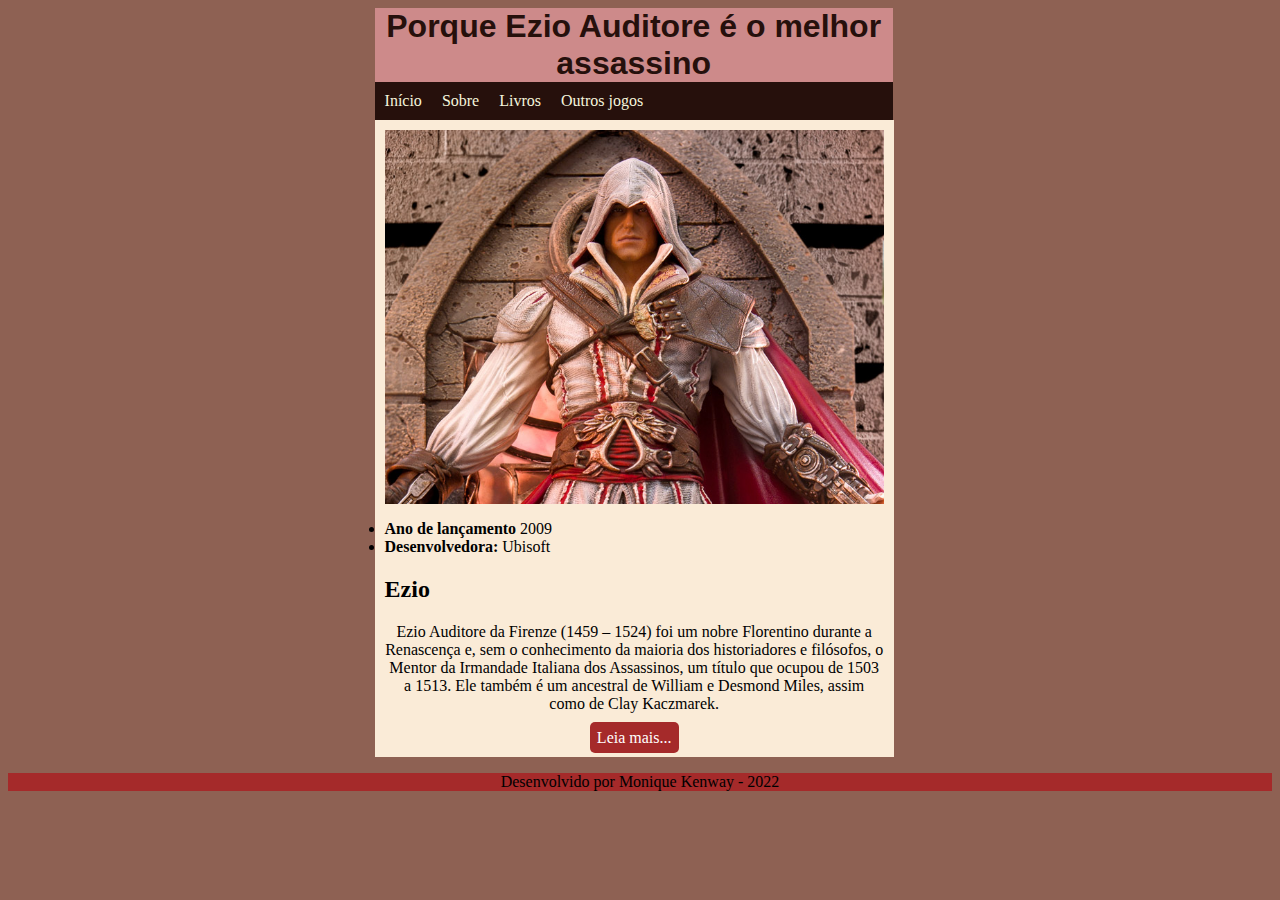
<file: parada 5/index.html>
<!DOCTYPE html> 
<html>
    <head>
        <title>Assassin's Creed</title>
        <meta charset="utf-8">
        
        <link rel="stylesheet" href="estilo.css" type="text/css">
    </head>
    <body>
        <main> <!--conteudo principal do site-->
            <header style="background-color: rgb(205, 138, 138);">
                <h1>Porque Ezio Auditore é o melhor assassino</h1>
            </header>
            <nav>
                <ul id="menu">
                    <li><a href="index.html"> Início</a></li>
                    <li><a href="paginadois.html">Sobre</a></li>
                    <li><a href="paginaum.html">Livros</a></li>
                    <li><a href="https://assassinscreed.fandom.com/wiki/Assassin%27s_Creed_(series)">Outros jogos</a></li>
                </ul>
            </nav>
            <article> <!--artigo do blog--> 
                <img src="ezio.jfif">
                <ol style="padding-left: 19px;"></ol>
                    <li>
                        <b>Ano de lançamento</b> <!--bold-->
                        <span>2009</span>
                    </li>
                    <li>
                        <b>Desenvolvedora:</b>
                        <span>Ubisoft</span> 
                    </li>
                </ol>
                <h2>Ezio</h2>
                <p>Ezio Auditore da Firenze (1459 – 1524) foi um nobre Florentino durante a Renascença e, sem o conhecimento da maioria dos historiadores e filósofos, o Mentor da Irmandade Italiana dos Assassinos, um título que ocupou de 1503 a 1513. Ele também é um ancestral de William e Desmond Miles, assim como de Clay Kaczmarek.</p>
            <div id="btt_link">
                <a id="leia" href=""> Leia mais...</a>
            </div>
            </article>
            <footer> <!--rodape-->
                <p>Desenvolvido por Monique Kenway - 2022</p>
            </footer>


        </main>
    </body>
</html>
</file>
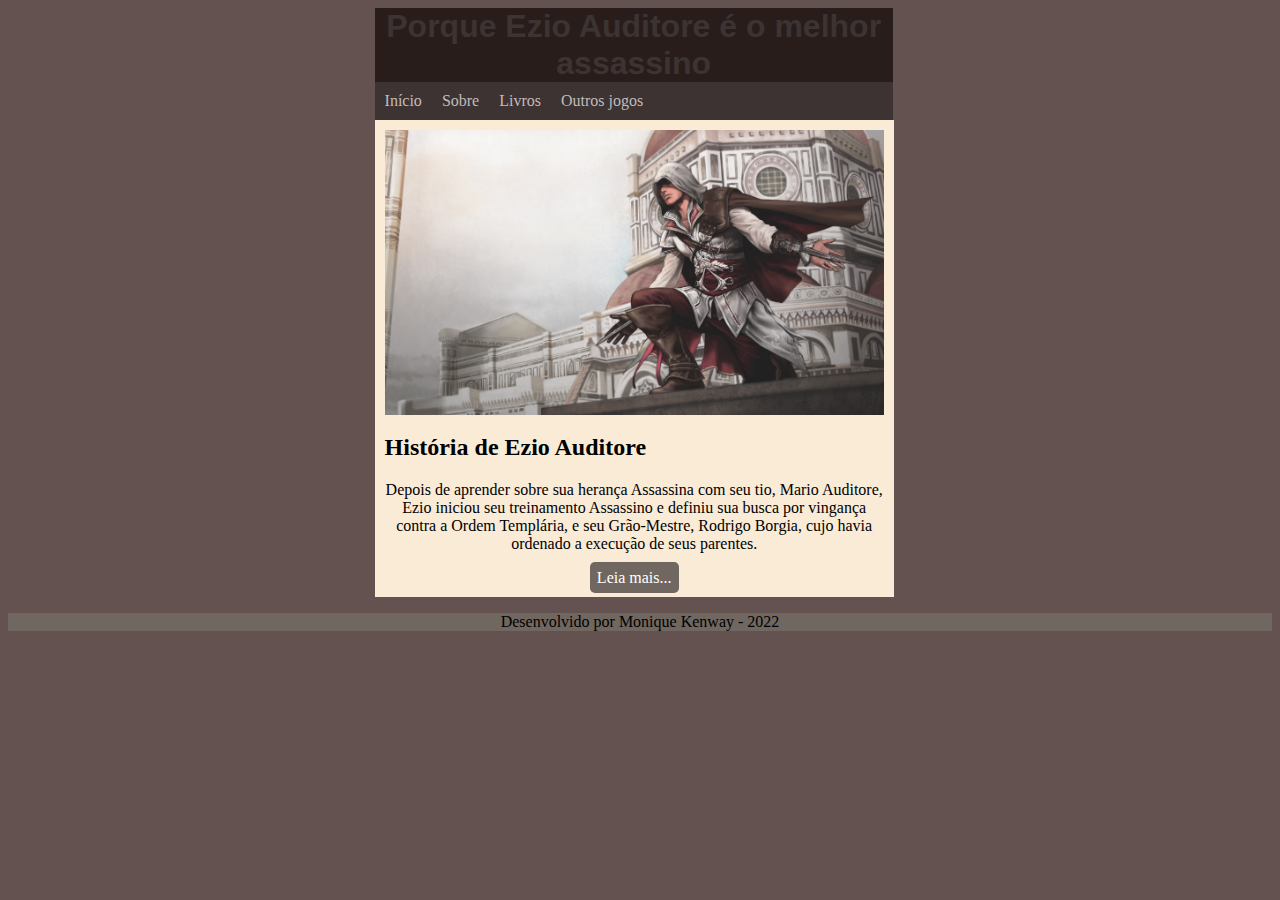
<file: parada 5/paginadois.html>
<!DOCTYPE html> 
<html>
    <head>
        <title>Assassin's Creed</title>
        <meta charset="utf-8">
        
        <link rel="stylesheet" href="paginadoisestilo.css" type="text/css">
    </head>
    <body>
        <main> <!--conteudo principal do site-->
            <header style="background-color: rgb(41, 29, 27);">
                <h1>Porque Ezio Auditore é o melhor assassino</h1>
            </header>
            <nav>
                <ul id="menu">
                    <li><a href="index.html"> Início</a></li>
                    <li><a href="paginadois.html">Sobre</a></li>
                    <li><a href="paginaum.html">Livros</a></li>
                    <li><a href="https://assassinscreed.fandom.com/wiki/Assassin%27s_Creed_(series)">Outros jogos</a></li>
                </ul>
            </nav>
            <article> <!--artigo do blog--> 
                <img src="ea.jpg">
                <h2>História de Ezio Auditore</h2>
                <p>Depois de aprender sobre sua herança Assassina com seu tio, Mario Auditore, Ezio iniciou seu treinamento Assassino e definiu sua busca por vingança contra a Ordem Templária, e seu Grão-Mestre, Rodrigo Borgia, cujo havia ordenado a execução de seus parentes.</p>
            <div id="btt_link">
                <a id="leia" href=""> Leia mais...</a>
            </div>
            </article>
            <footer> <!--rodape-->
                <p>Desenvolvido por Monique Kenway - 2022</p>
            </footer>


        </main>
    </body>
</html>
</file>
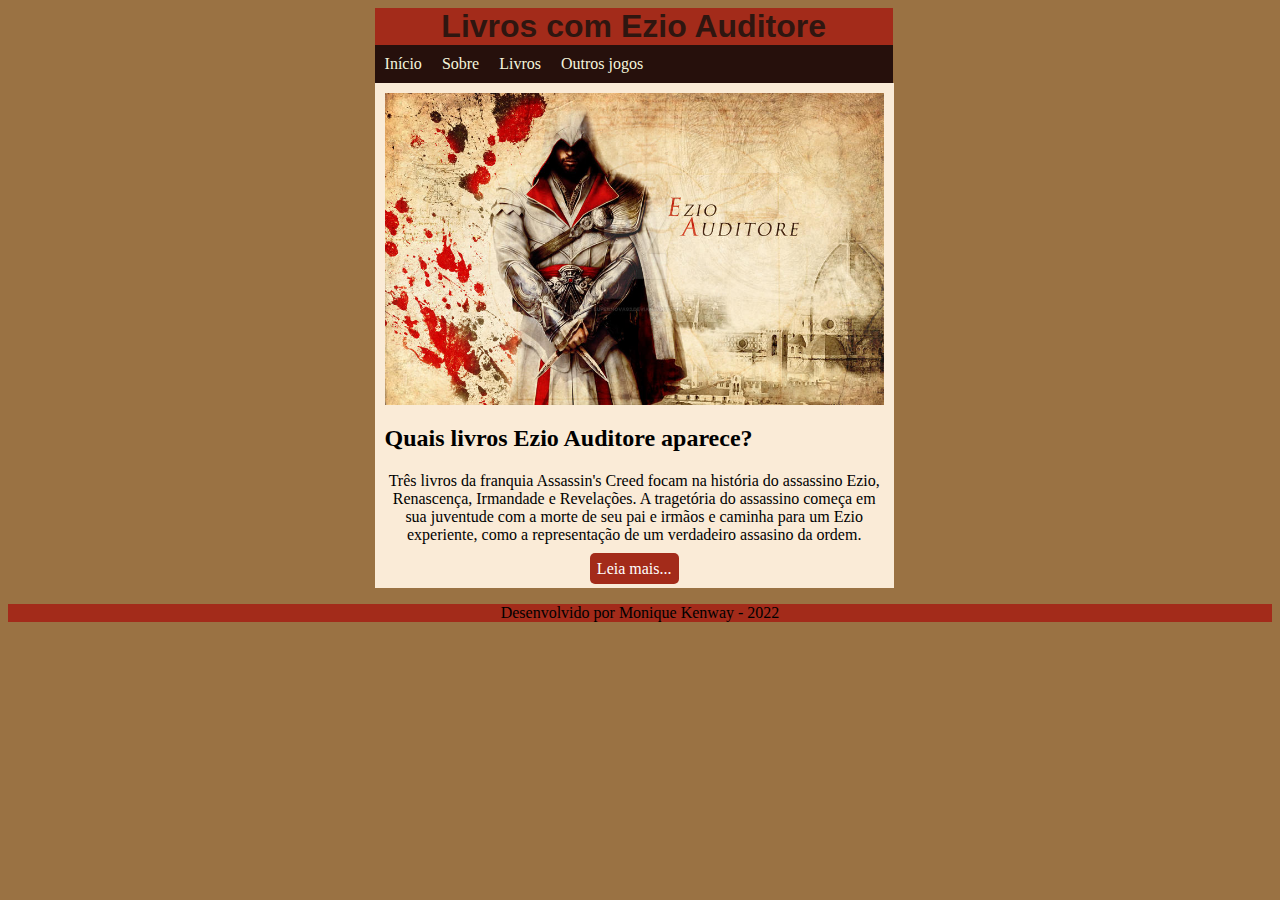
<file: parada 5/paginaum.html>
<!DOCTYPE html> 
<html>
    <head>
        <title>Assassin's Creed</title>
        <meta charset="utf-8">
        
        <link rel="stylesheet" href="paginaumestilo.css" type="text/css">
    </head>
    <body>
        <main> <!--conteudo principal do site-->
            <header style="background-color: rgb(163, 43, 26);">
                <h1>Livros com Ezio Auditore</h1>
            </header>
            <nav>
                <ul id="menu">
                    <li><a href="index.html"> Início</a></li>
                    <li><a href="paginadois.html">Sobre</a></li>
                    <li><a href="paginaum.html">Livros</a></li>
                    <li><a href="https://assassinscreed.fandom.com/wiki/Assassin%27s_Creed_(series)">Outros jogos</a></li>
                </ul>
            </nav>
            <article> <!--artigo do blog--> 
                <img src="auditore.jpg">
                <h2>Quais livros Ezio Auditore aparece?</h2>
                <p>Três livros da franquia Assassin's Creed focam na história do assassino Ezio, Renascença, Irmandade e Revelações. A tragetória do assassino começa em sua juventude com a morte de seu pai e irmãos e caminha para um Ezio experiente, como a representação de um verdadeiro assasino da ordem.</p>
            <div id="btt_link">
                <a id="leia" href=""> Leia mais...</a>
            </div>
            </article>
            <footer> <!--rodape-->
                <p>Desenvolvido por Monique Kenway - 2022</p>
            </footer>


        </main>
    </body>
</html>
</file>
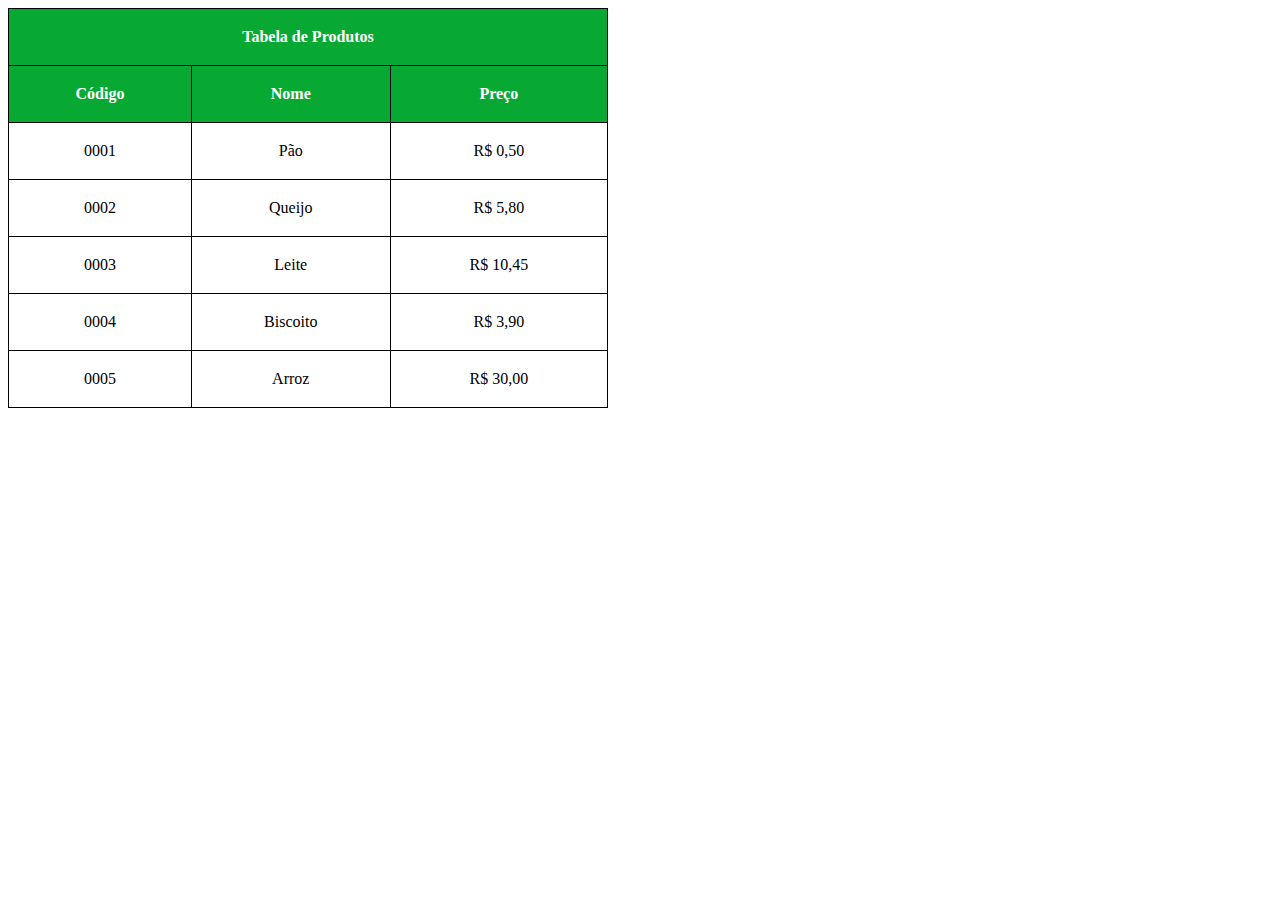
<file: parada 7/tabela.html>
<!DOCTYPE html> 
<html>
    <head>
        <title>Tabela</title>
        <meta charset="utf-8">
        
        <link rel="stylesheet" href="estilo.css" type="text/css">
    <head>
        <table border="0">
            <tr>
                <td colspan="3" id="tab1"><b>Tabela de Produtos</b></td> 
            </tr>
            <tr>
                <td id="tab2"><b>Código</b></td>
                <td id="tab3"><b>Nome</b></td>
                <td id="tab4"><b>Preço</b></td>
            </tr>
            <tr>
                <td>0001</td>
                <td>Pão</td>
                <td>R$ 0,50</td>
            </tr>
            <tr>
                <td>0002</td>
                <td>Queijo</td>
                <td>R$ 5,80</td>
            </tr>
            <tr>
                <td>0003</td>
                <td>Leite</td>
                <td>R$ 10,45</td>
            </tr>
            <tr>
                <td>0004</td>
                <td>Biscoito</td>
                <td>R$ 3,90</td>
            </tr>
            <tr>
                <td>0005</td>
                <td>Arroz</td>
                <td>R$ 30,00</td>
            </tr>
        </table>
    </head>
</html>
</file>
<file: parada 5/estilo.css>
body{
    background-color: rgb(142, 97, 83);
}
h1{
    color: rgb(38, 16, 12);
    text-align: center;
}
a{
    color: rgb(215, 175, 176)e;
}

header{
    margin-left: 29%;
    width: 41%;   
}
#menu{
    background-color: rgb(38, 16, 12);
    padding: 0px;
    margin: 0px;
    list-style-type: none;
    overflow: hidden;
    margin-left: 29%;
    width: 41%;
}
#menu li{ /* posicionaento do li no menu */
    float: left;
}
#menu li a{
    display: block;
    text-align: center;
    padding: 10px 10px;
    text-decoration: none;
    color: beige;
}

#menu li a:hover{
    transition: 0.5s;
    color:rgb(239, 206, 197);
    background-color: rgb(142, 97, 83);
}

article{
    background-color: antiquewhite;
    text-align: justify;
    width: 39.5%;
    padding: 10px;
    margin-left: 29%;
}

img{
    width: 100%;
    display: block;
    margin-left: auto;
    margin-right: auto;
}

h1{
    margin: 0px;
    text-align: center;
    font-family: Verdana, Geneva, Tahoma, sans-serif;
}

p{
    color: black;
    text-align: center;
}
ol li span{
    float: right;
}
ol li{
    border-bottom: 1px solid black;
}
footer{
    background-color: brown;
}
#btt_link{
    text-align: center;
}

#btt_link a{
    text-decoration: none;
    color: white;
    background-color: brown;
    border-radius: 5px;
    padding: 7px;
}
#btt_link a:hover{
    transition: 0.5s;
    background-color: rgb(228, 171, 171);
}
</file>
<file: parada 5/paginadoisestilo.css>
body{
    background-color: rgb(100, 82, 80);
}
h1{
    color: rgb(60, 51, 50);
    text-align: center;
}
a{
    color: rgb(195, 188, 185);
}

header{
    margin-left: 29%;
    width: 41%;   
}
#menu{
    background-color:  rgb(60, 51, 50);
    padding: 0px;
    margin: 0px;
    list-style-type: none;
    overflow: hidden;
    margin-left: 29%;
    width: 41%;
}
#menu li{ /* posicionaento do li no menu */
    float: left;
}
#menu li a{
    display: block;
    text-align: center;
    padding: 10px 10px;
    text-decoration: none;
}

#menu li a:hover{
    transition: 0.5s;
    color:rgb(195, 188, 185);
    background-color: rgb(113, 103, 97);
}

article{
    background-color: antiquewhite;
    text-align: justify;
    width: 39.5%;
    padding: 10px;
    margin-left: 29%;
}

img{
    width: 100%;
    display: block;
    margin-left: auto;
    margin-right: auto;
}

h1{
    margin: 0px;
    text-align: center;
    font-family: Verdana, Geneva, Tahoma, sans-serif;
}

p{
    color: black;
    text-align: center;
}
ol li span{
    float: right;
}
ol li{
    border-bottom: 1px solid black;
}
footer{
    background-color: rgb(113, 103, 97);
}
#btt_link{
    text-align: center;
}

#btt_link a{
    text-decoration: none;
    color: white;
    background-color: rgb(113, 103, 97);
    border-radius: 5px;
    padding: 7px;
}
#btt_link a:hover{
    transition: 0.5s;
    background-color: rgb(195, 188, 185);
}
</file>
<file: parada 5/paginaumestilo.css>
body{
    background-color: rgb(154, 114, 67);
}
h1{
    color: rgb(47, 22, 16);
    text-align: center;
}
a{
    color: rgb(224, 198, 157)e;
}

header{
    margin-left: 29%;
    width: 41%;   
}
#menu{
    background-color: rgb(38, 16, 12);
    padding: 0px;
    margin: 0px;
    list-style-type: none;
    overflow: hidden;
    margin-left: 29%;
    width: 41%;
}
#menu li{ /* posicionaento do li no menu */
    float: left;
}
#menu li a{
    display: block;
    text-align: center;
    padding: 10px 10px;
    text-decoration: none;
    color: beige;
}

#menu li a:hover{
    transition: 0.5s;
    color:rgb(239, 206, 197);
    background-color: rgb(163, 43, 26);
}

article{
    background-color: antiquewhite;
    text-align: justify;
    width: 39.5%;
    padding: 10px;
    margin-left: 29%;
}

img{
    width: 100%;
    display: block;
    margin-left: auto;
    margin-right: auto;
}

h1{
    margin: 0px;
    text-align: center;
    font-family: Verdana, Geneva, Tahoma, sans-serif;
}

p{
    color: black;
    text-align: center;
}
ol li span{
    float: right;
}
ol li{
    border-bottom: 1px solid black;
}
footer{
    background-color: rgb(163, 43, 26);
}
#btt_link{
    text-align: center;
}

#btt_link a{
    text-decoration: none;
    color: white;
    background-color: rgb(163, 43, 26);
    border-radius: 5px;
    padding: 7px;
}
#btt_link a:hover{
    transition: 0.5s;
    background-color: rgb(228, 171, 171);
}
</file>
<file: parada 7/estilo.css>
table {
    border-collapse: collapse;
}

table, th, td {
    border: 1px solid black;
}
table{
    width: 600px;
    height: 400px;
}
td{
    text-align: center;
}
#tab1{
    text-align: center;
    background-color: #08a933;
    color: white;
}
td:hover {background-color: #88d69d}
#tab2{
    background-color: #08a933;
    color: white;
}
#tab3{
    background-color: #08a933;
    color: white;
}
#tab4{
    background-color: #08a933;
    color: white;
}
</file>
